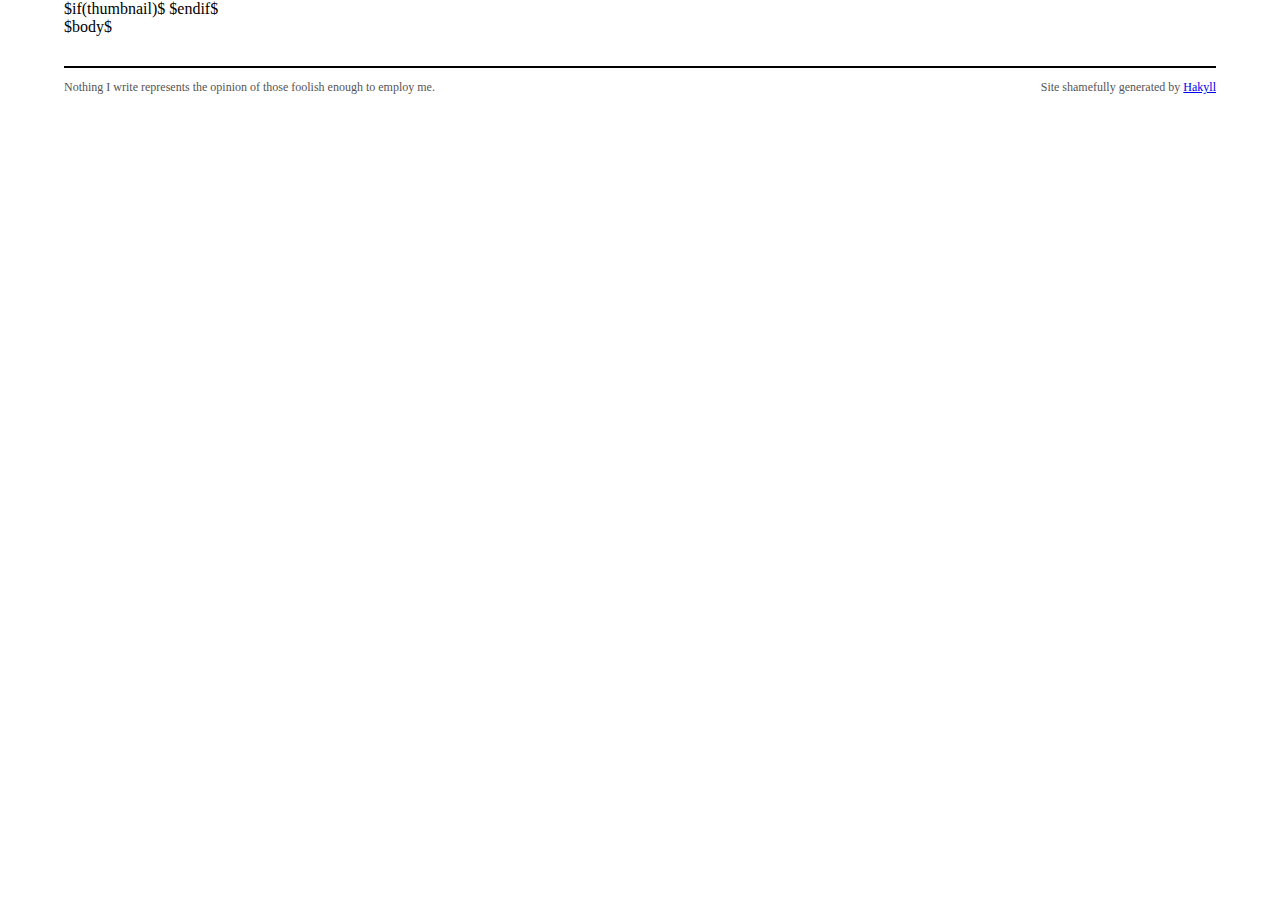
<file: templates/default.html>
<!doctype html>
<html lang="en">
    <head>
        <meta charset="utf-8">
        <meta http-equiv="x-ua-compatible" content="ie=edge">
        <meta name="viewport" content="width=device-width, initial-scale=1">
        <meta name="twitter:card" content="summary" />
        <meta name="twitter:site" content="@twitchard" />
        <meta name="twitter:title" content="$title$" />
        <meta name="twitter:description" content="$description$" />
        <meta name="description" property="og:description" content="$description$" />
        <meta name="author" property="og:author" content="Richard Marmorstein" />
        $if(thumbnail)$
          <meta name="image" property="og:image" content="$thumbnail$" />
        $endif$
        <title>$title$ - Richard Marmorstein</title>
        <link rel="alternate" type="application/atom+xml" href="/atom.xml">
        <link rel="stylesheet" href="/css/default.css" />

        <link rel="preconnect" href="https://fonts.googleapis.com">
        <link rel="preconnect" href="https://fonts.gstatic.com" crossorigin>

        <link href='https://fonts.googleapis.com/css?family=Finger Paint' rel='stylesheet'>
        <link href="https://fonts.googleapis.com/css?family=Open+Sans&display=swap" rel="stylesheet">
        <!-- Used for drop cap for the first character of blog posts-->
        <link href="https://fonts.googleapis.com/css2?family=Press+Start+2P&display=swap" rel="stylesheet"> 
        <link href="https://fonts.googleapis.com/css2?family=Source+Code+Pro&display=swap" rel="stylesheet"> 
    <!-- Google tag (gtag.js) -->
    <script async src="https://www.googletagmanager.com/gtag/js?id=G-DPC615L5M6"></script>
    <script>
      window.dataLayer = window.dataLayer || [];
      function gtag(){dataLayer.push(arguments);}
      gtag('js', new Date());
    
      gtag('config', 'G-DPC615L5M6');
    </script>
    </head>
    <body>
        <main role="main">
            $body$
        </main>

        <footer>
          <div class="leftfootleftfootleftfoot">
            Nothing I write represents the opinion of those foolish enough to employ me.
          </div>
          <div class="rightfeetatthemorningfeetatnight">
            Site shamefully generated by <a href="http://jaspervdj.be/hakyll">Hakyll</a>
          </div>
        </footer>
    </body>
</html>
</file>
<file: css/default.css>
html {
  font-size: 62.5%;
}

body {
  font-size: 1.6rem;
  color: #000;
}

figure {
  max-width: 80%;
}

figure:has(> .persona) {
  text-align: center;
  border: 1px solid #ddd;
  background: #f9f9f9;
}

.persona {
  max-width: 50%;
}

home {
  line-height: 1.8em;
  font-family: 'Open Sans', sans-serif;
}

home h2 {
  font-family: "Finger Paint";
}

home a {
  text-decoration: none;
}

home li {
  list-style: none;
}

.excerpt {
  color: gray;
  margin-bottom: 10px;
  font-size: .8em;
}

section.footnotes-end-of-document {
  font-size: 0.8em;
}

div.callToAction {
  font-family: "Finger Paint";
  margin: 5px;
  border: 1px dotted black;
  border-radius: 15px;
  padding: 5px;

}

/* DropCap for the first character of the body of a blog post */
section.prose img.dropCap {
  width: 80px;
  float: left;
  border: none;
  margin-top: 0px;
  margin-right: 5px;
  margin-bottom: 10px
}

/* So the drop cap won't interfere with
 * source blocks.
 * */
section.prose p:first-child::after {
  content: "";
  clear: both;
  display: table;
}

section.prose ul {
  clear: both;
}

section.prose blockquote {
  clear: both;
  border-left: 10px solid #eee;
  padding-left: 10px;
}



header {
  border-bottom: 0.2rem solid #000;
}

footer {
  margin-top: 3rem;
  padding: 1.2rem 0;
  border-top: 0.2rem solid #000;
  font-size: 1.2rem;
  color: #555;
}

footer div.leftfootleftfootleftfoot {
  float: left;
}
footer div.rightfeetatthemorningfeetatnight {
  float: right;
}

h1 {
  font-size: 2.4rem;
  font-family: "Finger Paint";
}
section.header h1 {
  text-align: center;
  font-size: 3.2rem;
  margin-bottom: 0;
}
section.header h3 {
  text-align: center;
}

h2 {
  font-size: 2rem;
}

madness marquee {
  color: #ddd
}

article {
  font-family: 'Open Sans', sans-serif;
}

article {
  max-width: 700px;
  margin-left: auto;
  margin-right: auto;
}

article a {
  text-decoration: none;
}

article .header {
  font-size: 1.4rem;
  font-style: italic;
  color: #555;
}

.poetry p {
  margin: 0;
  font-family: sans;
}

.logo a {
  font-weight: bold;
  color: #000;
  text-decoration: none;
}

@media (max-width: 319px) {
  body {
    width: 90%;
    margin: 0;
    padding: 0 5%;
  }
  header {
    margin: 4.2rem 0;
  }
  nav {
    margin: 0 auto 3rem;
    text-align: center;
  }
  footer {
    text-align: center;
  }
  .logo {
    text-align: center;
    margin: 1rem auto 3rem;
  }
  .logo a {
    font-size: 2.4rem;
  }
  nav a {
    display: block;
    line-height: 1.6;
  }
}

@media (min-width: 320px) {
  body {
    width: 90%;
    margin: 0;
    padding: 0 5%;
  }
  header {
    margin: 4.2rem 0;
  }
  nav {
    margin: 0 auto 3rem;
    text-align: center;
  }
  footer {
    text-align: center;
  }
  .logo {
    text-align: center;
    margin: 1rem auto 3rem;
  }
  .logo a {
    font-size: 2.4rem;
  }
  nav a {
    display: inline;
    margin: 0 0.6rem;
  }
}

@media (min-width: 640px) {
  body {
    width: 90%;
    margin: 0 auto;
    padding: 0;
  }
  header {
    margin: 0 0 3rem;
    padding: 1.2rem 0;
  }
  nav {
    margin: 0;
    text-align: right;
  }
  nav a {
    margin: 0 0 0 1.2rem;
    display: inline;
  }
  footer {
    text-align: right;
  }
  .logo {
    margin: 0;
    text-align: left;
  }
  .logo a {
    float: left;
    font-size: 1.8rem;
  }
}
</file>
